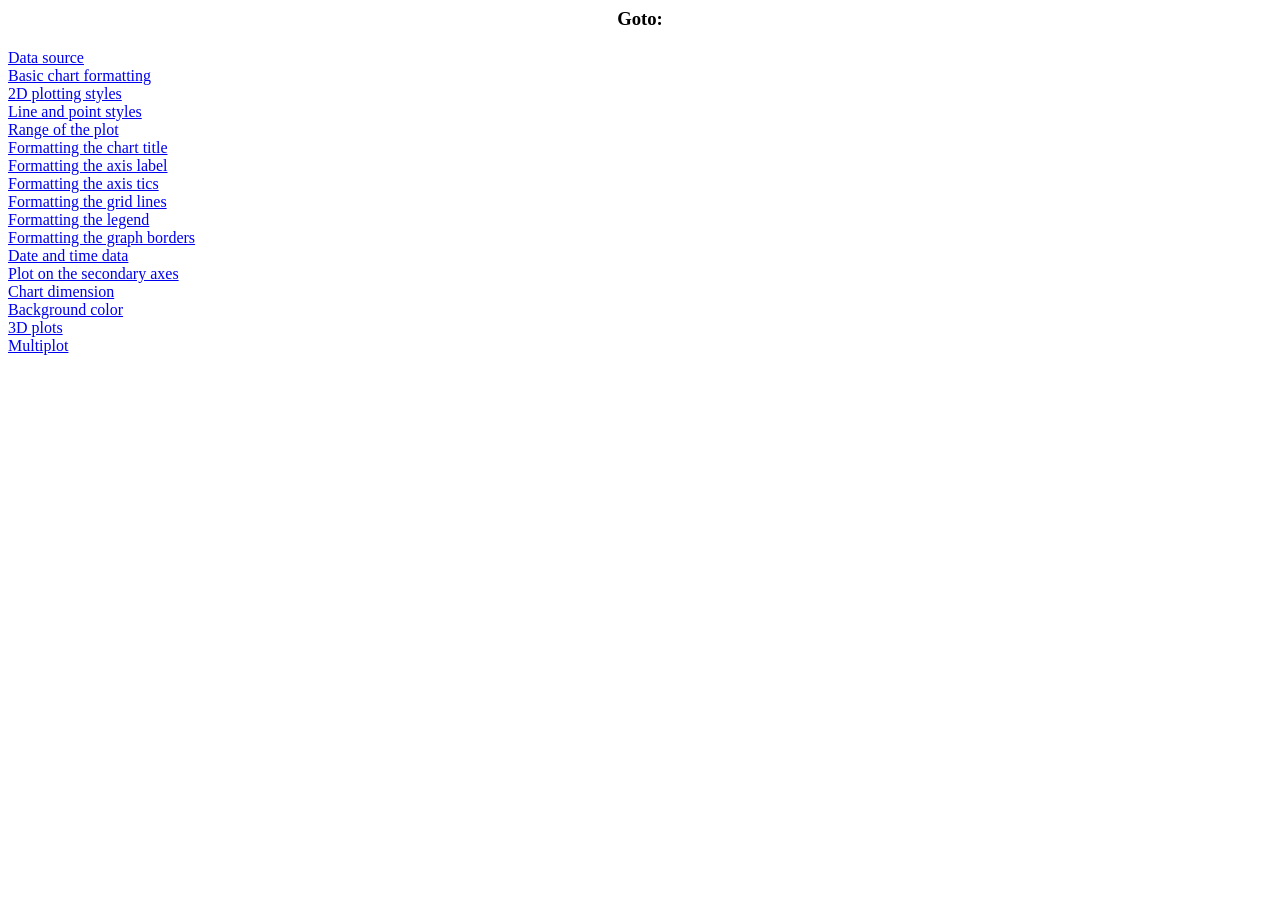
<file: js/ex/list.html>
<html>
<center><h3>Goto:</h3></center>
<a href="main.html#Data source" target=main>Data source</a>
<br/>
<a href="main.html#Basic chart formatting" target=main>Basic chart formatting</a>
<br/>
<a href="main.html#2D plotting styles" target=main>2D plotting styles</a>
<br/>
<a href="main.html#Line and point styles" target=main>Line and point styles</a>
<br/>
<a href="main.html#Range of the plot" target=main>Range of the plot</a>
<br/>
<a href="main.html#Formatting the chart title" target=main>Formatting the chart title</a>
<br/>
<a href="main.html#Formatting the axis label" target=main>Formatting the axis label</a>
<br/>
<a href="main.html#Formatting the axis tics" target=main>Formatting the axis tics</a>
<br/>
<a href="main.html#Formatting the grid lines" target=main>Formatting the grid lines</a>
<br/>
<a href="main.html#Formatting the legend" target=main>Formatting the legend</a>
<br/>
<a href="main.html#Formatting the graph borders" target=main>Formatting the graph borders</a>
<br/>
<a href="main.html#Date and time data" target=main>Date and time data</a>
<br/>
<a href="main.html#Plot on the secondary axes" target=main>Plot on the secondary axes</a>
<br/>
<a href="main.html#Chart dimension" target=main>Chart dimension</a>
<br/>
<a href="main.html#Background color" target=main>Background color</a>
<br/>
<a href="main.html#3D plots" target=main>3D plots</a>
<br/>
<a href="main.html#Multiplot" target=main>Multiplot</a>
<br/>
</html>
</file>
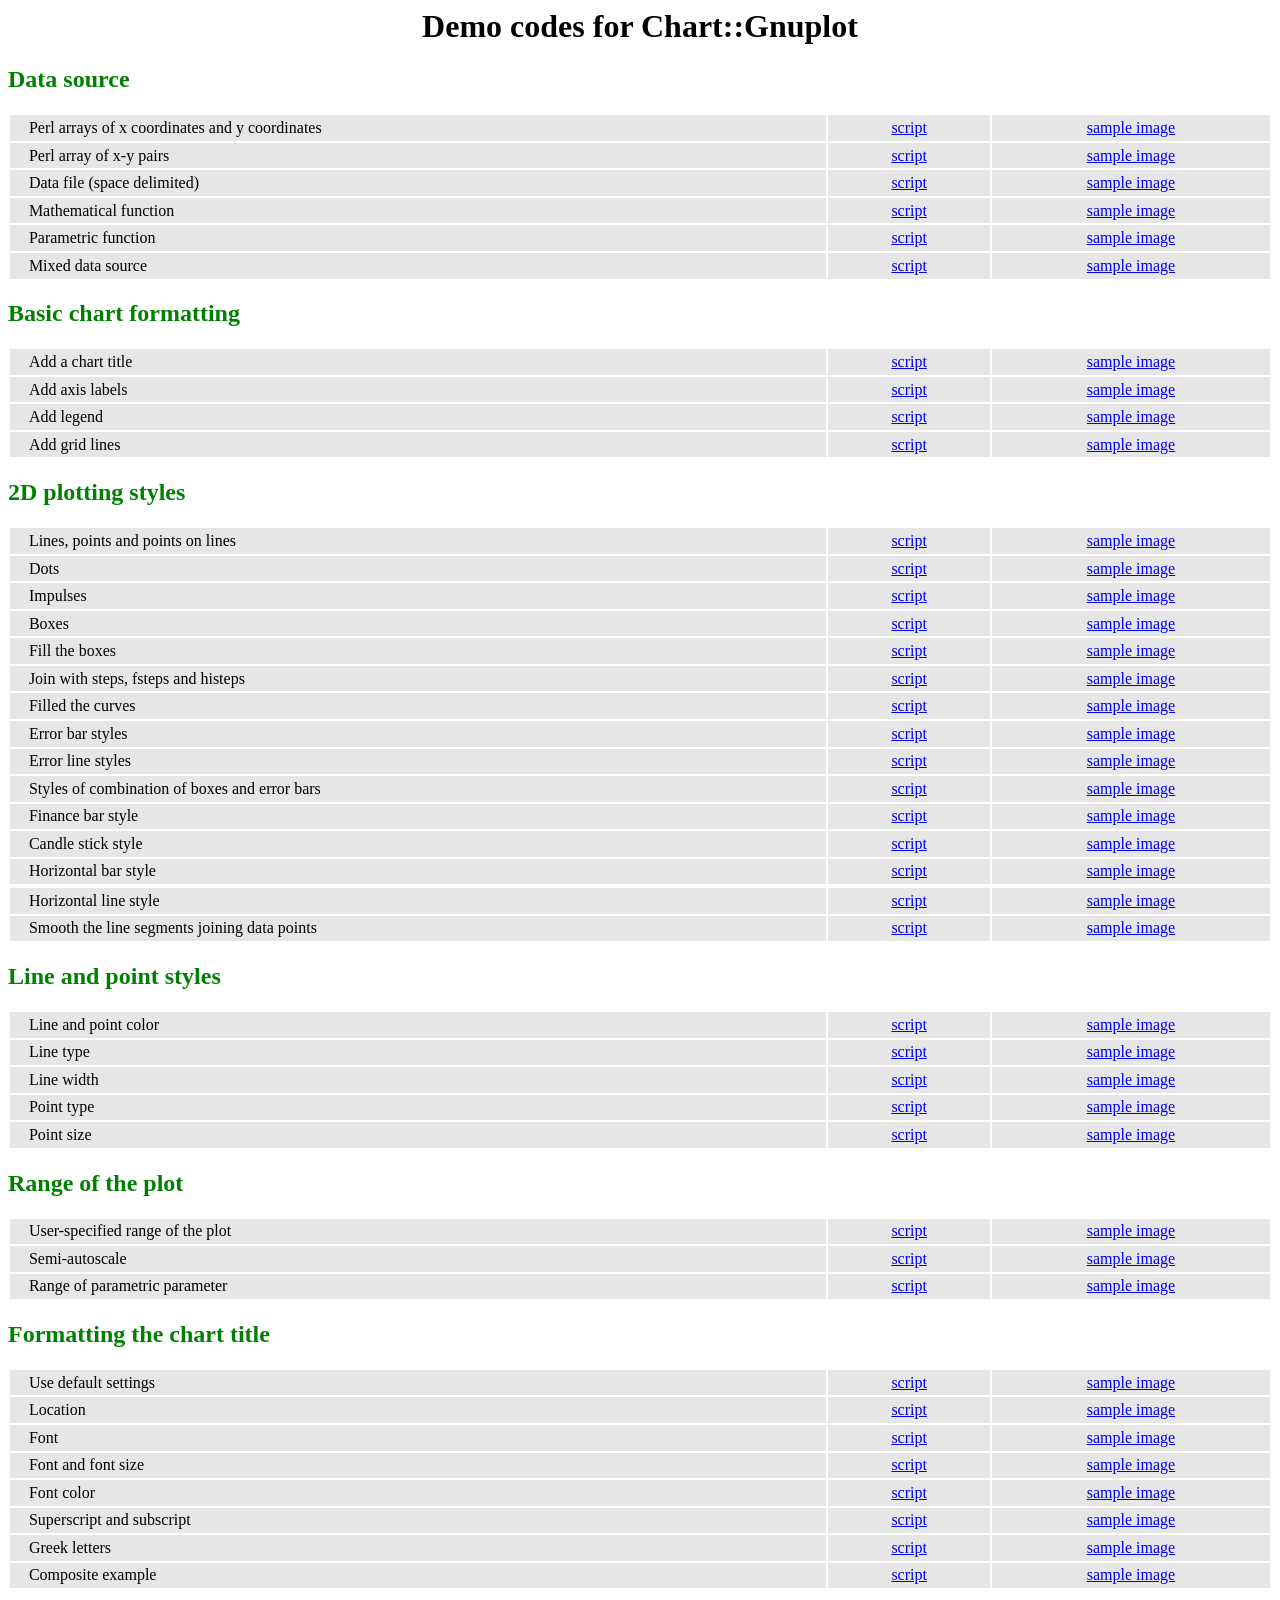
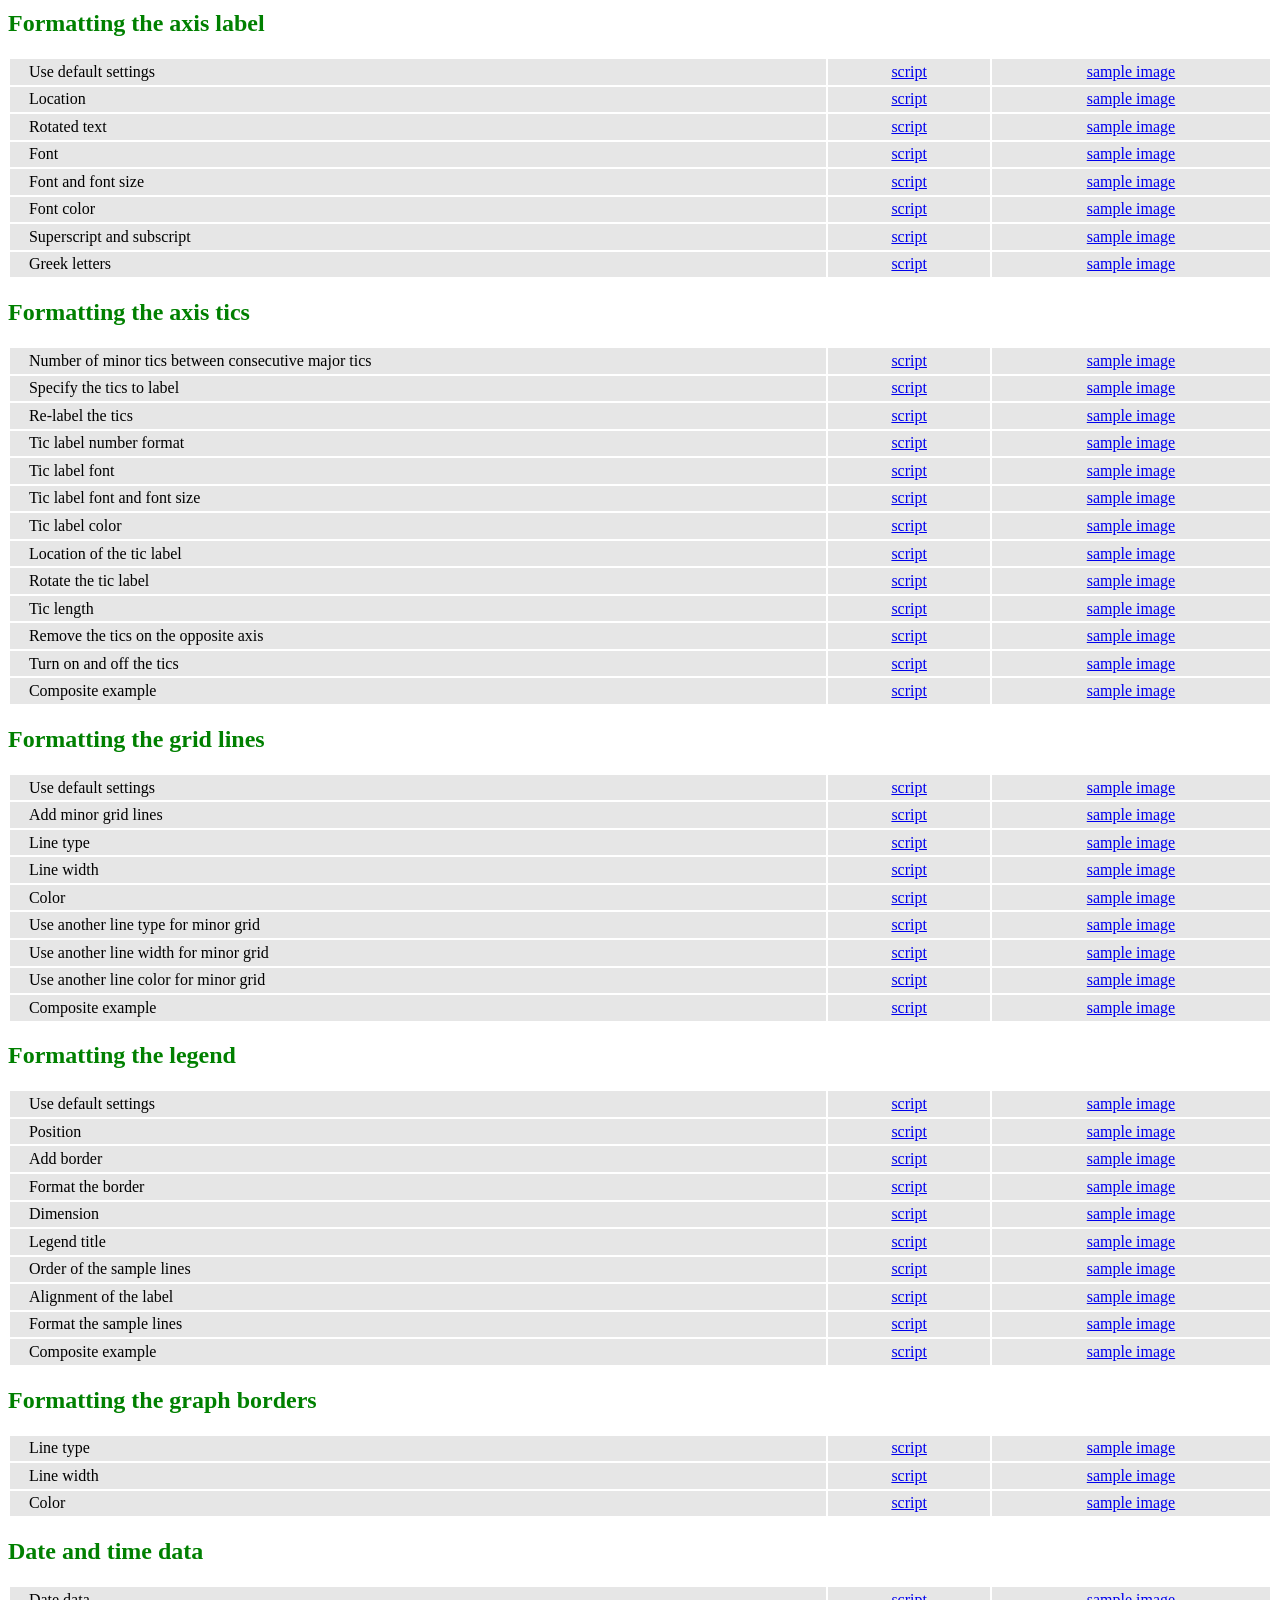
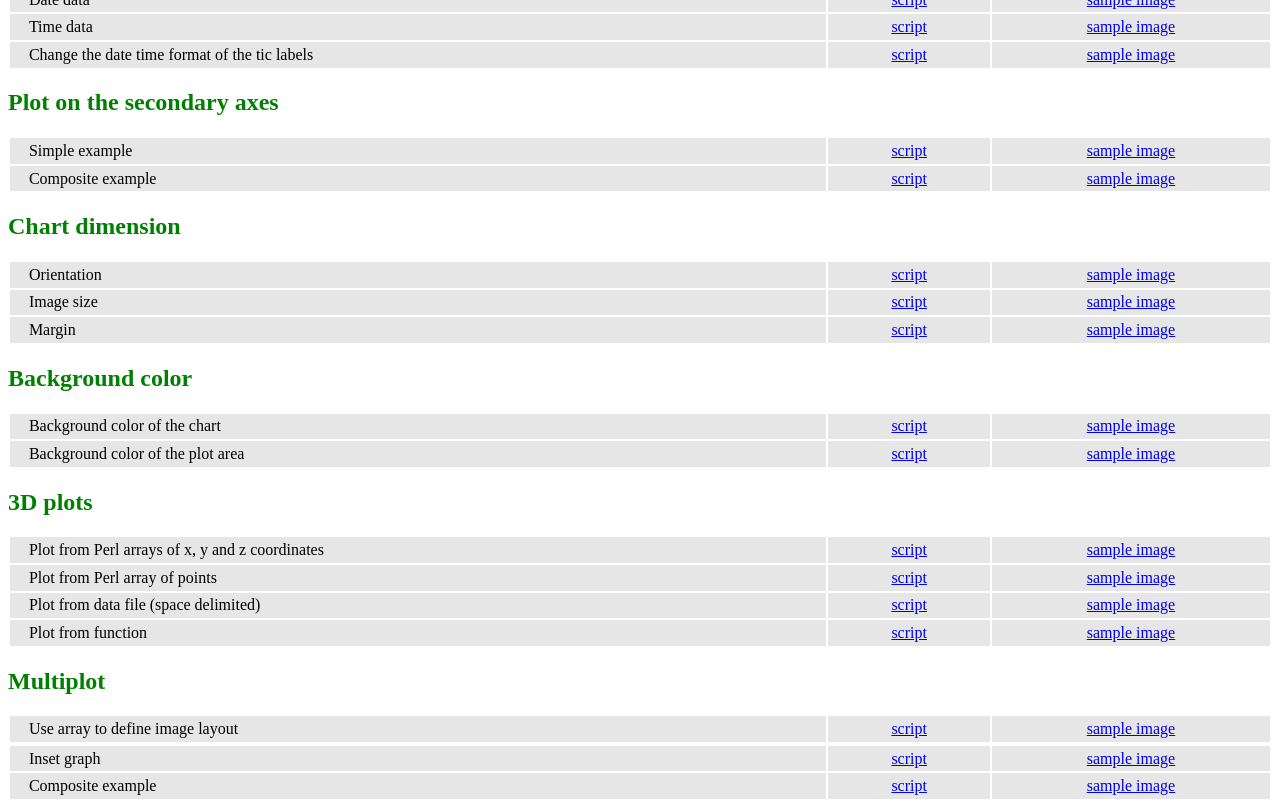
<file: js/ex/main.html>
<html>
<head>
<title>Demo codes for Chart::Gnuplot</title>
<style type="text/css">
td {background-color:#E6E6E6; padding-left:0.5cm; padding-right:0.5cm;
    padding-top:0.1cm; padding-bottom:0.1cm;}
</style>
</head>

<center>
<h1>
Demo codes for Chart::Gnuplot
</h1>
</center>

<!-- ----- Data source ----- -->
<a name="Data source">
<h2 style="color:green">Data source</h2>
</a>
<table border=0 width=100%>
<tr>
<td width=65%>Perl arrays of x coordinates and y coordinates</td>
<td align="center"><a href="dataSrc_1.pl">script</a></td>
<td align="center"><a href="gallery/dataSrc_1.png">sample image</a></td>
</tr>
<tr>
<td>Perl array of x-y pairs</td>
<td align="center"><a href="dataSrc_2.pl">script</a></td>
<td align="center"><a href="gallery/dataSrc_2.png">sample image</a></td>
</tr>
<tr>
<td>Data file (space delimited)</td>
<td align="center"><a href="dataSrc_3.pl">script</a></td>
<td align="center"><a href="gallery/dataSrc_3.png">sample image</a></td>
</tr>
<tr>
<td>Mathematical function</td>
<td align="center"><a href="dataSrc_4.pl">script</a></td>
<td align="center"><a href="gallery/dataSrc_4.png">sample image</a></td>
</tr>
<tr>
<td>Parametric function</td>
<td align="center"><a href="dataSrc_5.pl">script</a></td>
<td align="center"><a href="gallery/dataSrc_5.png">sample image</a></td>
</tr>
<tr>
<td>Mixed data source</td>
<td align="center"><a href="dataSrc_6.pl">script</a></td>
<td align="center"><a href="gallery/dataSrc_6.png">sample image</a></td>
</tr>
</table>


<!-- ----- >Basic chart formatting ----- -->
<a name="Basic chart formatting">
<h2 style="color:green">Basic chart formatting</h2>
</a>
<table border=0 width=100%>
<tr>
<td width=65%>Add a chart title</td>
<td align="center"><a href="chartFmt_1.pl">script</a></td>
<td align="center"><a href="gallery/chartFmt_1.png">sample image</a></td>
</tr>
<tr>
<td width=65%>Add axis labels</td>
<td align="center"><a href="chartFmt_2.pl">script</a></td>
<td align="center"><a href="gallery/chartFmt_2.png">sample image</a></td>
</tr>
<tr>
<td width=65%>Add legend</td>
<td align="center"><a href="chartFmt_3.pl">script</a></td>
<td align="center"><a href="gallery/chartFmt_3.png">sample image</a></td>
</tr>
<tr>
<td width=65%>Add grid lines</td>
<td align="center"><a href="chartFmt_4.pl">script</a></td>
<td align="center"><a href="gallery/chartFmt_4.png">sample image</a></td>
</tr>
</table>


<!-- ----- 2D plotting styles ----- -->
<a name="2D plotting styles">
<h2 style="color:green">2D plotting styles</h2>
</a>
<table border=0 width=100%>
<tr>
<td width=65%>Lines, points and points on lines</td>
<td align="center"><a href="plotStyle_1.pl">script</a></td>
<td align="center"><a href="gallery/plotStyle_1.png">sample image</a></td>
</tr>
<tr>
<td width=65%>Dots</td>
<td align="center"><a href="plotStyle_2.pl">script</a></td>
<td align="center"><a href="gallery/plotStyle_2.png">sample image</a></td>
</tr>
<tr>
<td width=65%>Impulses</td>
<td align="center"><a href="plotStyle_3.pl">script</a></td>
<td align="center"><a href="gallery/plotStyle_3.png">sample image</a></td>
</tr>
<tr>
<td width=65%>Boxes</td>
<td align="center"><a href="plotStyle_4.pl">script</a></td>
<td align="center"><a href="gallery/plotStyle_4.png">sample image</a></td>
</tr>
<tr>
<td width=65%>Fill the boxes</td>
<td align="center"><a href="plotStyle_5.pl">script</a></td>
<td align="center"><a href="gallery/plotStyle_5.png">sample image</a></td>
</tr>
<tr>
<td width=65%>Join with steps, fsteps and histeps</td>
<td align="center"><a href="plotStyle_6.pl">script</a></td>
<td align="center"><a href="gallery/plotStyle_6.png">sample image</a></td>
</tr>
<tr>
<td width=65%>Filled the curves</td>
<td align="center"><a href="plotStyle_7.pl">script</a></td>
<td align="center"><a href="gallery/plotStyle_7.png">sample image</a></td>
</tr>
<tr>
<td width=65%>Error bar styles</td>
<td align="center"><a href="plotStyle_8.pl">script</a></td>
<td align="center"><a href="gallery/plotStyle_8.png">sample image</a></td>
</tr>
<tr>
<td width=65%>Error line styles</td>
<td align="center"><a href="plotStyle_9.pl">script</a></td>
<td align="center"><a href="gallery/plotStyle_9.png">sample image</a></td>
</tr>
<tr>
<td width=65%>Styles of combination of boxes and error bars</td>
<td align="center"><a href="plotStyle_10.pl">script</a></td>
<td align="center"><a href="gallery/plotStyle_10.png">sample image</a></td>
</tr>
<tr>
<td width=65%>Finance bar style</td>
<td align="center"><a href="plotStyle_11.pl">script</a></td>
<td align="center"><a href="gallery/plotStyle_11.png">sample image</a></td>
</tr>
<tr>
<td width=65%>Candle stick style</td>
<td align="center"><a href="plotStyle_12.pl">script</a></td>
<td align="center"><a href="gallery/plotStyle_12.png">sample image</a></td>
</tr>
<tr>
<td width=65%>Horizontal bar style</td>
<td align="center"><a href="plotStyle_13.pl">script</a></td>
<td align="center"><a href="gallery/plotStyle_13.png">sample image</a></td>
</tr>
<tr>
<tr>
<td width=65%>Horizontal line style</td>
<td align="center"><a href="plotStyle_14.pl">script</a></td>
<td align="center"><a href="gallery/plotStyle_14.png">sample image</a></td>
</tr>
<tr>
<td width=65%>Smooth the line segments joining data points</td>
<td align="center"><a href="plotStyle_15.pl">script</a></td>
<td align="center"><a href="gallery/plotStyle_15.png">sample image</a></td>
</tr>
</table>


<!-- ----- Line and point styles ----- -->
<a name="Line and point styles">
<h2 style="color:green">Line and point styles</h2>
</a>
<table border=0 width=100%>
<tr>
<td width=65%>Line and point color</td>
<td align="center"><a href="lineStyle_1.pl">script</a></td>
<td align="center"><a href="gallery/lineStyle_1.png">sample image</a></td>
</tr>
<tr>
<td width=65%>Line type</td>
<td align="center"><a href="lineStyle_2.pl">script</a></td>
<td align="center"><a href="gallery/lineStyle_2.png">sample image</a></td>
</tr>
<tr>
<td width=65%>Line width</td>
<td align="center"><a href="lineStyle_3.pl">script</a></td>
<td align="center"><a href="gallery/lineStyle_3.png">sample image</a></td>
</tr>
<tr>
<td width=65%>Point type</td>
<td align="center"><a href="lineStyle_4.pl">script</a></td>
<td align="center"><a href="gallery/lineStyle_4.png">sample image</a></td>
</tr>
<tr>
<td width=65%>Point size</td>
<td align="center"><a href="lineStyle_5.pl">script</a></td>
<td align="center"><a href="gallery/lineStyle_5.png">sample image</a></td>
</tr>
</table>


<!-- ----- Range of the plot ----- -->
<a name="Range of the plot">
<h2 style="color:green">Range of the plot</h2>
</a>
<table border=0 width=100%>
<tr>
<td width=65%>User-specified range of the plot</td>
<td align="center"><a href="range_1.pl">script</a></td>
<td align="center"><a href="gallery/range_1.png">sample image</a></td>
</tr>
<tr>
<td width=65%>Semi-autoscale</td>
<td align="center"><a href="range_2.pl">script</a></td>
<td align="center"><a href="gallery/range_2.png">sample image</a></td>
</tr>
<tr>
<td width=65%>Range of parametric parameter</td>
<td align="center"><a href="range_3.pl">script</a></td>
<td align="center"><a href="gallery/range_3.png">sample image</a></td>
</tr>
</table>


<!-- ----- Formatting the chart title ----- -->
<a name="Formatting the chart title">
<h2 style="color:green">Formatting the chart title</h2>
</a>
<table border=0 width=100%>
<tr>
<td width=65%>Use default settings</td>
<td align="center"><a href="chartTitle_1.pl">script</a></td>
<td align="center"><a href="gallery/chartTitle_1.png">sample image</a></td>
</tr>
<tr>
<td>Location</td>
<td align="center"><a href="chartTitle_2.pl">script</a></td>
<td align="center"><a href="gallery/chartTitle_2.png">sample image</a></td>
</tr>
<tr>
<td>Font</td>
<td align="center"><a href="chartTitle_3.pl">script</a></td>
<td align="center"><a href="gallery/chartTitle_3.png">sample image</a></td>
</tr>
<tr>
<td>Font and font size</td>
<td align="center"><a href="chartTitle_4.pl">script</a></td>
<td align="center"><a href="gallery/chartTitle_4.png">sample image</a></td>
</tr>
<tr>
<td>Font color</td>
<td align="center"><a href="chartTitle_5.pl">script</a></td>
<td align="center"><a href="gallery/chartTitle_5.png">sample image</a></td>
</tr>
<tr>
<td>Superscript and subscript</td>
<td align="center"><a href="chartTitle_6.pl">script</a></td>
<td align="center"><a href="gallery/chartTitle_6.png">sample image</a></td>
</tr>
<tr>
<td>Greek letters</td>
<td align="center"><a href="chartTitle_7.pl">script</a></td>
<td align="center"><a href="gallery/chartTitle_7.png">sample image</a></td>
</tr>
<tr>
<td>Composite example</td>
<td align="center"><a href="chartTitle_8.pl">script</a></td>
<td align="center"><a href="gallery/chartTitle_8.png">sample image</a></td>
</tr>
</table>


<!-- ----- Formatting the axis label ----- -->
<a name="Formatting the axis label">
<h2 style="color:green">Formatting the axis label</h2>
</a>
<table border=0 width=100%>
<tr>
<td width=65%>Use default settings</td>
<td align="center"><a href="axisLabel_1.pl">script</a></td>
<td align="center"><a href="gallery/axisLabel_1.png">sample image</a></td>
</tr>
<tr>
<td width=65%>Location</td>
<td align="center"><a href="axisLabel_2.pl">script</a></td>
<td align="center"><a href="gallery/axisLabel_2.png">sample image</a></td>
</tr>
<tr>
<td width=65%>Rotated text</td>
<td align="center"><a href="axisLabel_3.pl">script</a></td>
<td align="center"><a href="gallery/axisLabel_3.png">sample image</a></td>
</tr>
<tr>
<td width=65%>Font</td>
<td align="center"><a href="axisLabel_4.pl">script</a></td>
<td align="center"><a href="gallery/axisLabel_4.png">sample image</a></td>
</tr>
<tr>
<td width=65%>Font and font size</td>
<td align="center"><a href="axisLabel_5.pl">script</a></td>
<td align="center"><a href="gallery/axisLabel_5.png">sample image</a></td>
</tr>
<tr>
<td width=65%>Font color</td>
<td align="center"><a href="axisLabel_6.pl">script</a></td>
<td align="center"><a href="gallery/axisLabel_6.png">sample image</a></td>
</tr>
<tr>
<td>Superscript and subscript</td>
<td align="center"><a href="axisLabel_7.pl">script</a></td>
<td align="center"><a href="gallery/axisLabel_7.png">sample image</a></td>
</tr>
<tr>
<td>Greek letters</td>
<td align="center"><a href="axisLabel_8.pl">script</a></td>
<td align="center"><a href="gallery/axisLabel_8.png">sample image</a></td>
</tr>
</table>


<!-- ----- Formatting the axis tics ----- -->
<a name="Formatting the axis tics">
<h2 style="color:green">Formatting the axis tics</h2>
</a>
<table border=0 width=100%>
<tr>
<td width=65%>Number of minor tics between consecutive major tics</td>
<td align="center"><a href="axisTics_1.pl">script</a></td>
<td align="center"><a href="gallery/axisTics_1.png">sample image</a></td>
</tr>
<tr>
<td width=65%>Specify the tics to label</td>
<td align="center"><a href="axisTics_2.pl">script</a></td>
<td align="center"><a href="gallery/axisTics_2.png">sample image</a></td>
</tr>
<tr>
<td width=65%>Re-label the tics</td>
<td align="center"><a href="axisTics_3.pl">script</a></td>
<td align="center"><a href="gallery/axisTics_3.png">sample image</a></td>
</tr>
<tr>
<td width=65%>Tic label number format</td>
<td align="center"><a href="axisTics_4.pl">script</a></td>
<td align="center"><a href="gallery/axisTics_4.png">sample image</a></td>
</tr>
<tr>
<td width=65%>Tic label font</td>
<td align="center"><a href="axisTics_5.pl">script</a></td>
<td align="center"><a href="gallery/axisTics_5.png">sample image</a></td>
</tr>
<tr>
<td width=65%>Tic label font and font size</td>
<td align="center"><a href="axisTics_6.pl">script</a></td>
<td align="center"><a href="gallery/axisTics_6.png">sample image</a></td>
</tr>
<tr>
<td width=65%>Tic label color</td>
<td align="center"><a href="axisTics_7.pl">script</a></td>
<td align="center"><a href="gallery/axisTics_7.png">sample image</a></td>
</tr>
<tr>
<td width=65%>Location of the tic label</td>
<td align="center"><a href="axisTics_8.pl">script</a></td>
<td align="center"><a href="gallery/axisTics_8.png">sample image</a></td>
</tr>
<tr>
<td width=65%>Rotate the tic label</td>
<td align="center"><a href="axisTics_9.pl">script</a></td>
<td align="center"><a href="gallery/axisTics_9.png">sample image</a></td>
</tr>
<tr>
<td width=65%>Tic length</td>
<td align="center"><a href="axisTics_10.pl">script</a></td>
<td align="center"><a href="gallery/axisTics_10.png">sample image</a></td>
</tr>
<tr>
<td width=65%>Remove the tics on the opposite axis</td>
<td align="center"><a href="axisTics_11.pl">script</a></td>
<td align="center"><a href="gallery/axisTics_11.png">sample image</a></td>
</tr>
<tr>
<td width=65%>Turn on and off the tics</td>
<td align="center"><a href="axisTics_12.pl">script</a></td>
<td align="center"><a href="gallery/axisTics_12.png">sample image</a></td>
</tr>
<tr>
<td width=65%>Composite example</td>
<td align="center"><a href="axisTics_13.pl">script</a></td>
<td align="center"><a href="gallery/axisTics_13.png">sample image</a></td>
</tr>
</table>


<!-- ----- Formatting the grid lines ----- -->
<a name="Formatting the grid lines">
<h2 style="color:green">Formatting the grid lines</h2>
</a>
<table border=0 width=100%>
<tr>
<td width=65%>Use default settings</td>
<td align="center"><a href="grid_1.pl">script</a></td>
<td align="center"><a href="gallery/grid_1.png">sample image</a></td>
</tr>
<tr>
<td width=65%>Add minor grid lines</td>
<td align="center"><a href="grid_2.pl">script</a></td>
<td align="center"><a href="gallery/grid_2.png">sample image</a></td>
</tr>
<tr>
<td width=65%>Line type</td>
<td align="center"><a href="grid_3.pl">script</a></td>
<td align="center"><a href="gallery/grid_3.png">sample image</a></td>
</tr>
<tr>
<td width=65%>Line width</td>
<td align="center"><a href="grid_4.pl">script</a></td>
<td align="center"><a href="gallery/grid_4.png">sample image</a></td>
</tr>
<tr>
<td width=65%>Color</td>
<td align="center"><a href="grid_5.pl">script</a></td>
<td align="center"><a href="gallery/grid_5.png">sample image</a></td>
</tr>
<tr>
<td width=65%>Use another line type for minor grid</td>
<td align="center"><a href="grid_6.pl">script</a></td>
<td align="center"><a href="gallery/grid_6.png">sample image</a></td>
</tr>
<tr>
<td width=65%>Use another line width for minor grid</td>
<td align="center"><a href="grid_7.pl">script</a></td>
<td align="center"><a href="gallery/grid_7.png">sample image</a></td>
</tr>
<tr>
<td width=65%>Use another line color for minor grid</td>
<td align="center"><a href="grid_8.pl">script</a></td>
<td align="center"><a href="gallery/grid_8.png">sample image</a></td>
</tr>
<tr>
<td width=65%>Composite example</td>
<td align="center"><a href="grid_9.pl">script</a></td>
<td align="center"><a href="gallery/grid_9.png">sample image</a></td>
</tr>
</table>


<!-- ----- Formatting the legend ----- -->
<a name="Formatting the legend">
<h2 style="color:green">Formatting the legend</h2>
</a>
<table border=0 width=100%>
<tr>
<td width=65%>Use default settings</td>
<td align="center"><a href="legend_1.pl">script</a></td>
<td align="center"><a href="gallery/legend_1.png">sample image</a></td>
</tr>
<tr>
<td width=65%>Position</td>
<td align="center"><a href="legend_2.pl">script</a></td>
<td align="center"><a href="gallery/legend_2.png">sample image</a></td>
</tr>
<tr>
<td width=65%>Add border</td>
<td align="center"><a href="legend_3.pl">script</a></td>
<td align="center"><a href="gallery/legend_3.png">sample image</a></td>
</tr>
<tr>
<td width=65%>Format the border</td>
<td align="center"><a href="legend_4.pl">script</a></td>
<td align="center"><a href="gallery/legend_4.png">sample image</a></td>
</tr>
<tr>
<td width=65%>Dimension</td>
<td align="center"><a href="legend_5.pl">script</a></td>
<td align="center"><a href="gallery/legend_5.png">sample image</a></td>
</tr>
<tr>
<td width=65%>Legend title</td>
<td align="center"><a href="legend_6.pl">script</a></td>
<td align="center"><a href="gallery/legend_6.png">sample image</a></td>
</tr>
<tr>
<td width=65%>Order of the sample lines</td>
<td align="center"><a href="legend_7.pl">script</a></td>
<td align="center"><a href="gallery/legend_7.png">sample image</a></td>
</tr>
<tr>
<td width=65%>Alignment of the label</td>
<td align="center"><a href="legend_8.pl">script</a></td>
<td align="center"><a href="gallery/legend_8.png">sample image</a></td>
</tr>
<tr>
<td width=65%>Format the sample lines</td>
<td align="center"><a href="legend_9.pl">script</a></td>
<td align="center"><a href="gallery/legend_9.png">sample image</a></td>
</tr>
<tr>
<td width=65%>Composite example</td>
<td align="center"><a href="legend_10.pl">script</a></td>
<td align="center"><a href="gallery/legend_10.png">sample image</a></td>
</tr>
</table>


<!-- ----- Formatting the graph borders ----- -->
<a name="Formatting the graph borders">
<h2 style="color:green">Formatting the graph borders</h2>
</a>
<table border=0 width=100%>
<tr>
<td width=65%>Line type</td>
<td align="center"><a href="border_1.pl">script</a></td>
<td align="center"><a href="gallery/border_1.png">sample image</a></td>
</tr>
<tr>
<td width=65%>Line width</td>
<td align="center"><a href="border_2.pl">script</a></td>
<td align="center"><a href="gallery/border_2.png">sample image</a></td>
</tr>
<tr>
<td width=65%>Color</td>
<td align="center"><a href="border_3.pl">script</a></td>
<td align="center"><a href="gallery/border_3.png">sample image</a></td>
</tr>
</table>


<!-- ----- Date and time data ----- -->
<a name="Date and time data">
<h2 style="color:green">Date and time data</h2>
</a>
<table border=0 width=100%>
<tr>
<td width=65%>Date data</td>
<td align="center"><a href="datetime_1.pl">script</a></td>
<td align="center"><a href="gallery/datetime_1.png">sample image</a></td>
</tr>
<tr>
<td width=65%>Time data</td>
<td align="center"><a href="datetime_2.pl">script</a></td>
<td align="center"><a href="gallery/datetime_2.png">sample image</a></td>
</tr>
<tr>
<td width=65%>Change the date time format of the tic labels</td>
<td align="center"><a href="datetime_3.pl">script</a></td>
<td align="center"><a href="gallery/datetime_3.png">sample image</a></td>
</tr>
</table>


<!-- ----- Plot on the secondary axes ----- -->
<a name="Plot on the secondary axes">
<h2 style="color:green">Plot on the secondary axes</h2>
</a>
<table border=0 width=100%>
<tr>
<td width=65%>Simple example</td>
<td align="center"><a href="plotAxes_1.pl">script</a></td>
<td align="center"><a href="gallery/plotAxes_1.png">sample image</a></td>
</tr>
<tr>
<td width=65%>Composite example</td>
<td align="center"><a href="plotAxes_2.pl">script</a></td>
<td align="center"><a href="gallery/plotAxes_2.png">sample image</a></td>
</tr>
</table>


<!-- ----- Chart dimension ----- -->
<a name="Chart dimension">
<h2 style="color:green">Chart dimension</h2>
</a>
<table border=0 width=100%>
<tr>
<td width=65%>Orientation</td>
<td align="center"><a href="chartDim_1.pl">script</a></td>
<td align="center"><a href="gallery/chartDim_1.png">sample image</a></td>
</tr>
<tr>
<td width=65%>Image size</td>
<td align="center"><a href="chartDim_2.pl">script</a></td>
<td align="center"><a href="gallery/chartDim_2.png">sample image</a></td>
</tr>
<tr>
<td width=65%>Margin</td>
<td align="center"><a href="chartDim_3.pl">script</a></td>
<td align="center"><a href="gallery/chartDim_3.png">sample image</a></td>
</tr>
</tr>
</table>


<!-- ----- Background color ----- -->
<a name="Background color">
<h2 style="color:green">Background color</h2>
</a>
<table border=0 width=100%>
<tr>
<td width=65%>Background color of the chart</td>
<td align="center"><a href="background_1.pl">script</a></td>
<td align="center"><a href="gallery/background_1.png">sample image</a></td>
</tr>
<tr>
<td width=65%>Background color of the plot area</td>
<td align="center"><a href="background_2.pl">script</a></td>
<td align="center"><a href="gallery/background_2.png">sample image</a></td>
</tr>
</table>


<!-- ----- 3D plots ----- -->
<h2 style="color:green">3D plots</h2>
<table border=0 width=100%>
<tr>
<td width=65%>Plot from Perl arrays of x, y and z coordinates</td>
<td align="center"><a href="plot3d_1.pl">script</a></td>
<td align="center"><a href="gallery/plot3d_1.png">sample image</a></td>
</tr>
<tr>
<td width=65%>Plot from Perl array of points</td>
<td align="center"><a href="plot3d_2.pl">script</a></td>
<td align="center"><a href="gallery/plot3d_2.png">sample image</a></td>
</tr>
<tr>
<td width=65%>Plot from data file (space delimited)</td>
<td align="center"><a href="plot3d_3.pl">script</a></td>
<td align="center"><a href="gallery/plot3d_3.png">sample image</a></td>
</tr>
<tr>
<td width=65%>Plot from function</td>
<td align="center"><a href="plot3d_4.pl">script</a></td>
<td align="center"><a href="gallery/plot3d_4.png">sample image</a></td>
</tr>
</table>


<!-- ----- Multiplot ----- -->
<a name="Multiplot">
<h2 style="color:green">Multiplot</h2>
</a>
<table border=0 width=100%>
<tr>
<td width=65%>Use array to define image layout</td>
<td align="center"><a href="multiplot_1.pl">script</a></td>
<td align="center"><a href="gallery/multiplot_1.png">sample image</a></td>
</tr>
<tr>
<tr>
<td width=65%>Inset graph</td>
<td align="center"><a href="multiplot_2.pl">script</a></td>
<td align="center"><a href="gallery/multiplot_2.png">sample image</a></td>
</tr>
<tr>
<td width=65%>Composite example</td>
<td align="center"><a href="multiplot_3.pl">script</a></td>
<td align="center"><a href="gallery/multiplot_3.png">sample image</a></td>
</tr>
</table>
</html>
</file>
